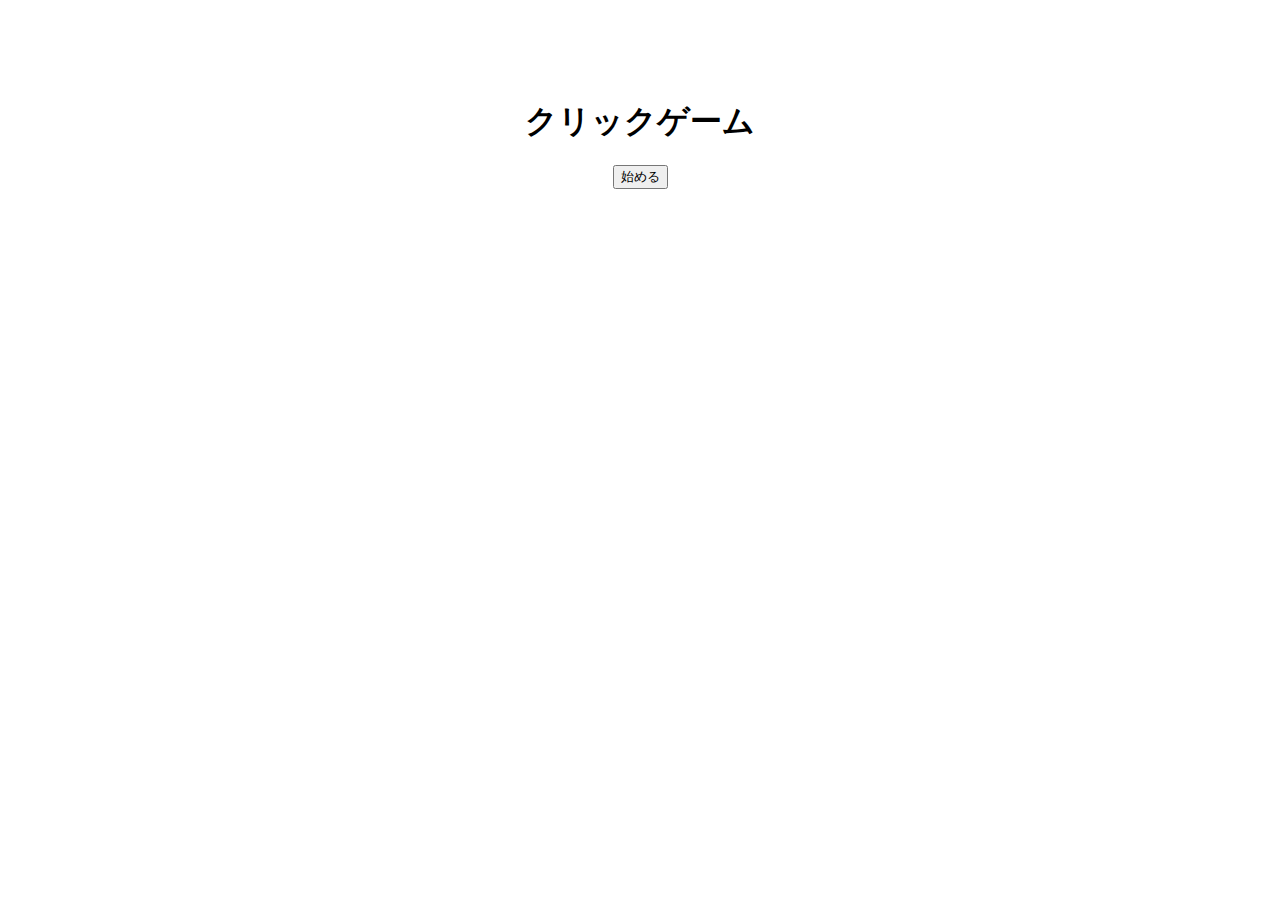
<file: index.html>
<!DOCTYPE html>
<html lang="ja">

<head>
    <meta charset="UTF-8">
    <meta name="viewport" content="width=device-width, initial-scale=1.0">
    <title>Document</title>
    <link rel="stylesheet" href="./style.css">
</head>

<body>
    <div id="title-screen">
        <h1>クリックゲーム</h1>
        <button onclick="startGame()">始める</button>
    </div>
    <canvas id="game-screen" style="display: none;"></canvas>
    <div>
        <button id="clickBtn">クリック</button>
        
        <p id ="score-display">スコア:<span id='score'>0</span></p>
    </div>
    <script src="./clickgame.js"></script>
</body>
</html>
</file>
<file: style.css>
canvas {
    border: 1px solid #000;
    display: block;
    margin: 20px auto;
}

#title-screen {
    text-align: center;
    margin-top: 100px;
}

#game-screen {
    display: none;
}

#clickBtn {
    display: none;
    margin: 0 auto;
    position: relative;
    top: 170px;
    
}

#score-display{
    display: none;
    position: relative;
    font-size: 54px;
    text-align: center;
    
}
</file>
